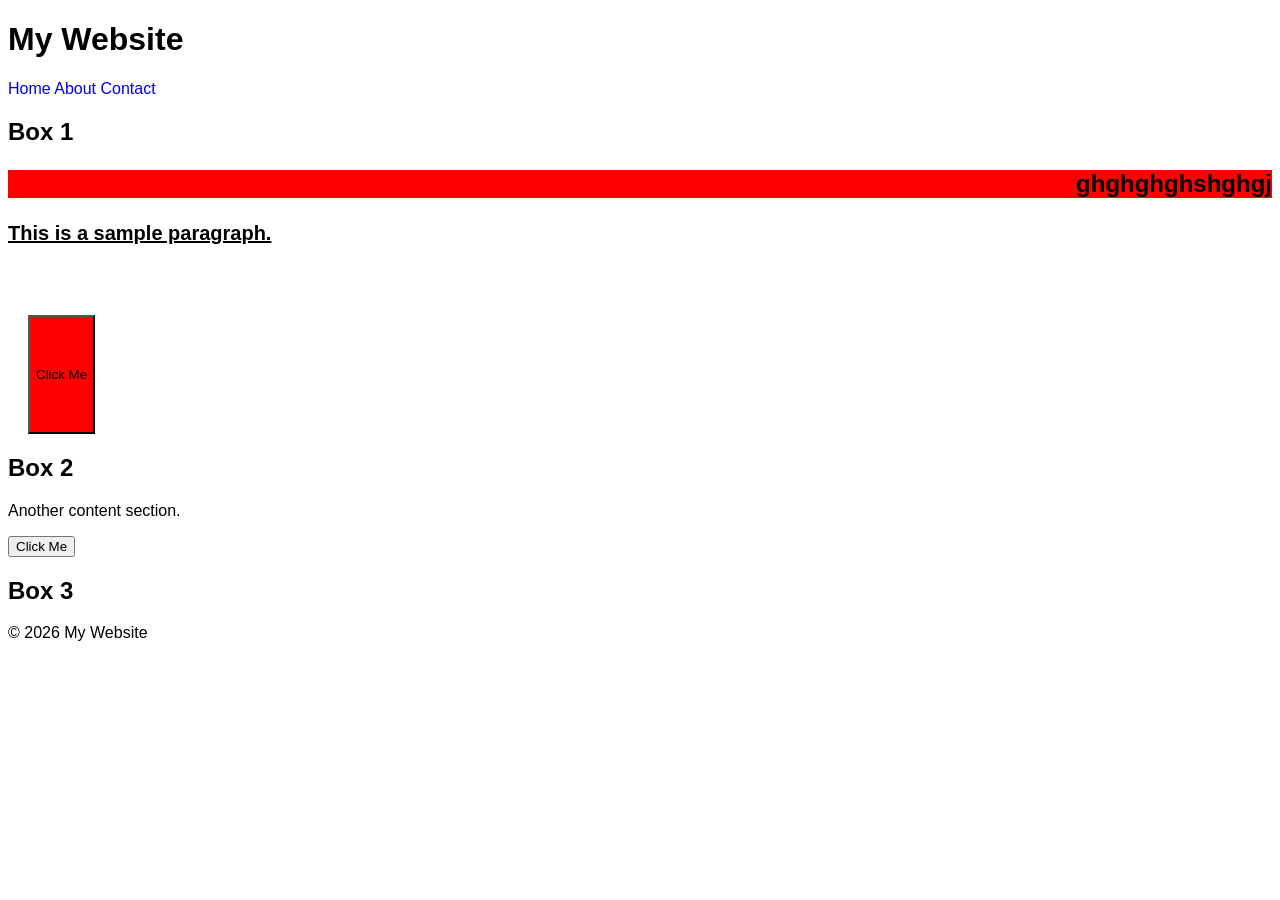
<file: index.html>
<!DOCTYPE html>
<html> 
<head>
    <title>CSS Demo</title>
    <link rel="stylesheet" href="style.css">
    
</head>
<body>

    <header>
        <h1>My Website</h1>
    </header>

    <nav class="nav_bar">
        <a class="home" id="home_bar" href="#">Home</a>
        <a id="about" href="#">About</a>
        <a href="#">Contact</a>
    </nav>

    <div class="container">

        <div class="box">
            <h2 class="g3"">Box 1
                <p class="test">ghghghghshghgj</p>
            </h2>
            <p class="test2">This is a sample paragraph.</p>
            <button class="click">Click Me</button>
        </div>

        <div class="box g1">
            <h2>Box 2</h2>
            <p>Another content section.</p>
            <button>Click Me</button>
        </div>

    </div>
    <div>
            <h2 class="g2">Box 3</h2>
   </div>
            <footer>
        <p>© 2026 My Website</p>
    </footer>

</body>

</html>
</file>
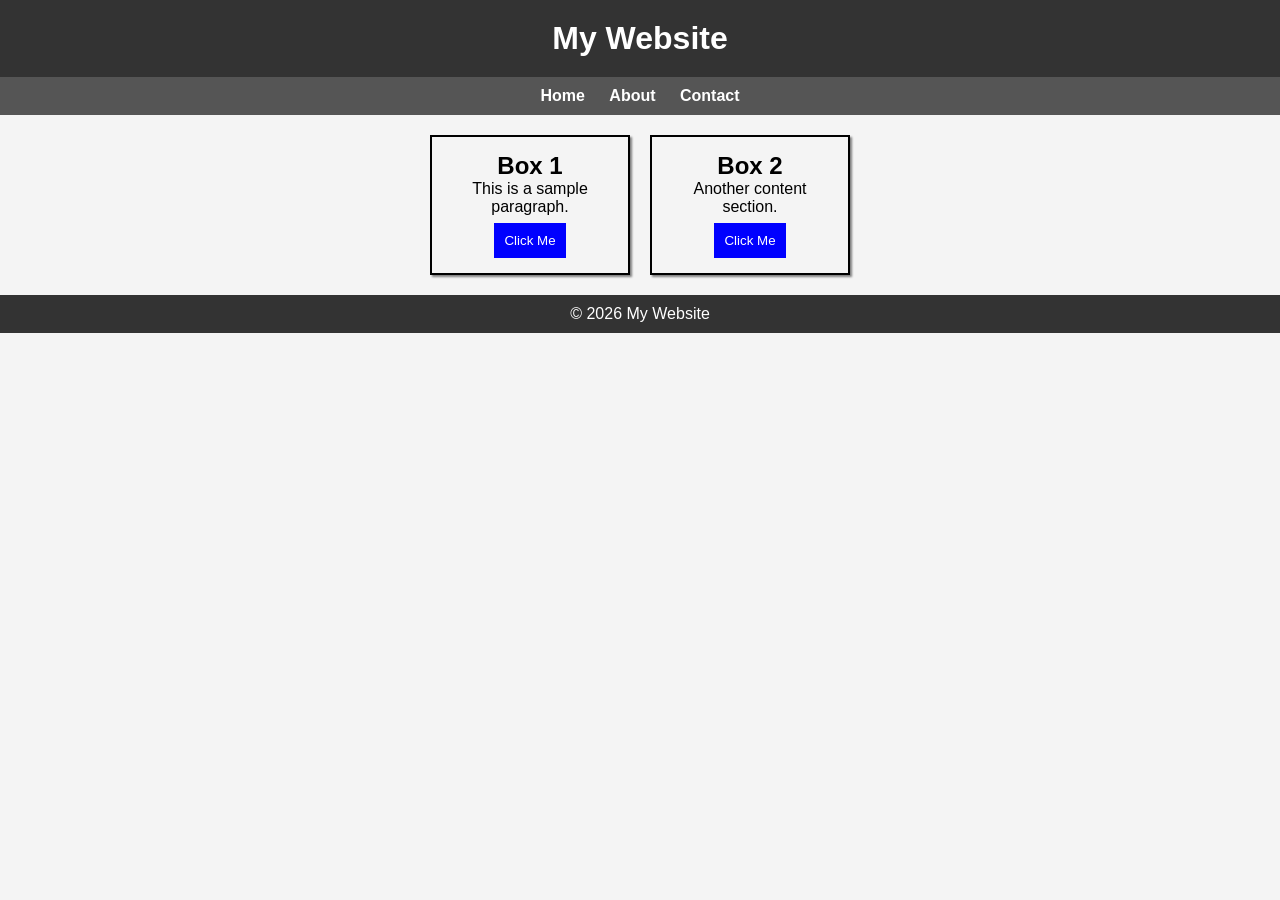
<file: project1/index.html>
<!DOCTYPE html>
<html lang="en">
<head>
    <meta charset="UTF-8">
    <meta name="viewport" content="width=device-width, initial-scale=1.0">
    <title>My Website</title>
    <link rel="stylesheet" href="style.css">
</head>
<body>

    <!-- Header -->
    <header>
        <h1>My Website</h1>
    </header>

    <!-- Navigation -->
    <nav>
        <a href="#">Home</a>
        <a href="#">About</a>
        <a href="#">Contact</a>
    </nav>

    <!-- Main Content -->
    <div class="container">
        
        <!-- Box 1 -->
        <div class="box box1">
            <h2>Box 1</h2>
            <p>This is a sample paragraph.</p>
            <button>Click Me</button>
        </div>

        <!-- Box 2 -->
        <div class="box box2">
            <h2>Box 2</h2>
            <p>Another content section.</p>
            <button>Click Me</button>
        </div>

    </div>

    <!-- Footer -->
    <footer>
        <p>© 2026 My Website</p>
    </footer>

</body>
</html>
</file>
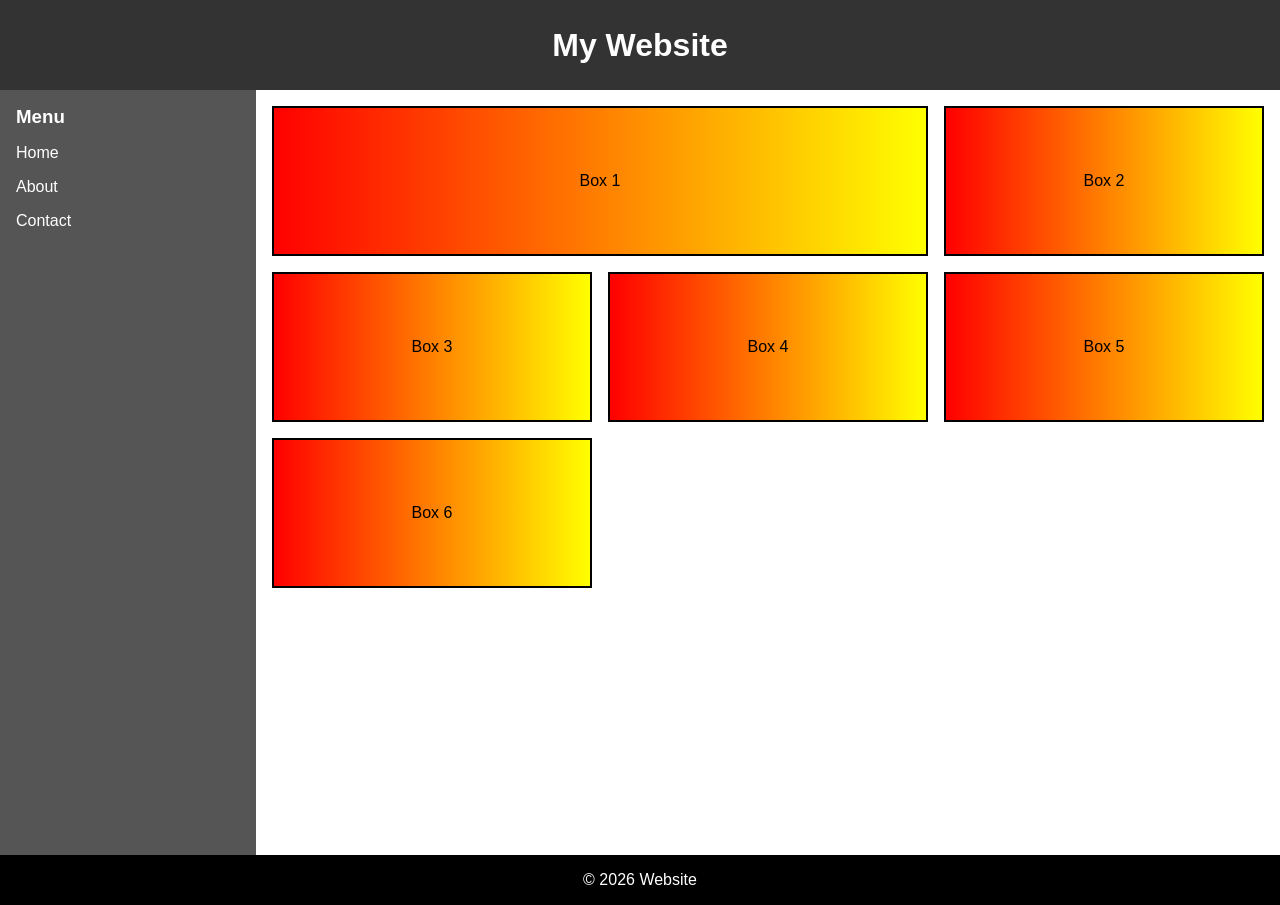
<file: project2/index.html>
<!DOCTYPE html>
<html lang="en">
<head>
    <meta charset="UTF-8">
    <meta name="viewport" content="width=device-width, initial-scale=1.0">
    <title>My Website</title>
    <link rel="stylesheet" href="style.css">
</head>
<body>

    <!-- Navbar -->
    <div class="navbar">
        <h1>My Website</h1>
    </div>

    <!-- Main Layout -->
    <div class="main-container">

        <!-- Sidebar -->
        <div class="sidebar">
            <h3>Menu</h3>
            <ul>
                <li>Home</li>
                <li>About</li>
                <li>Contact</li>
            </ul>
        </div>

        <!-- Grid Content -->
        <div class="grid-container">
            <div class="card">Box 1</div>
            <div class="card">Box 2</div>
            <div class="card">Box 3</div>
            <div class="card">Box 4</div>
            <div class="card">Box 5</div>
            <div class="card">Box 6</div>
        </div>

    </div>

    <!-- Footer -->
    <div class="footer">
        <p>© 2026 Website</p>
    </div>

</body>
</html>
</file>
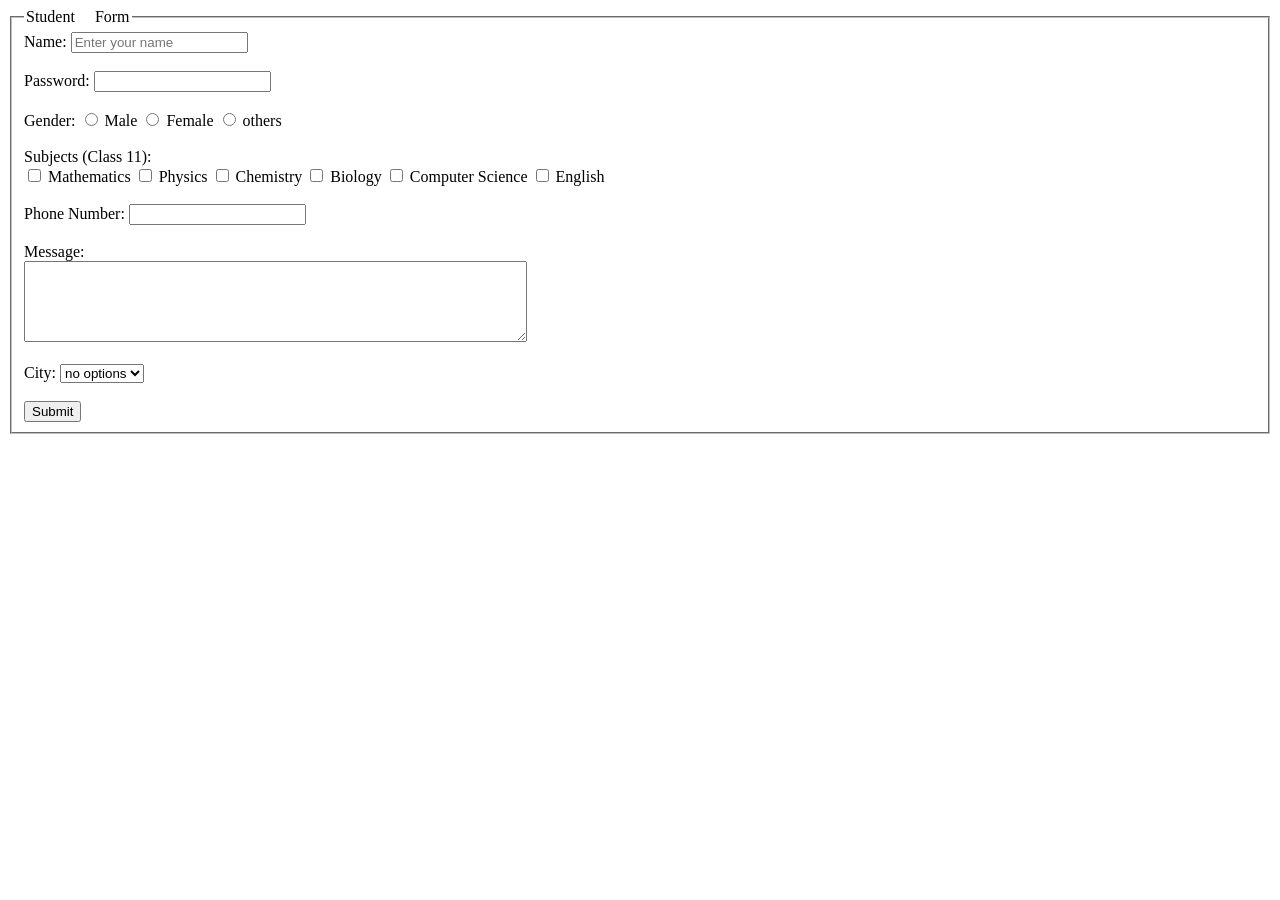
<file: form.htm>
<!DOCTYPE html>
<html lang="en">
<head>
    <meta charset="UTF-8">
    <meta name="viewport" content="width=device-width, initial-scale=1.0">
    <title>Student Registration Form</title>
</head>
<body>

<form>
    <fieldset>
        <legend>Student &nbsp; &nbsp; Form</legend>

        <label>Name:</label>
        <input type="text" name="name" placeholder="Enter your name">
        <br><br>

        <label>Password:</label>
        <input type="password" name="password">
        <br><br>

        <label>Gender:</label>
        <input type="radio" name="gender"> Male
        <input type="radio" name="gender"> Female
        <input type="radio" name="gender"> others
        <br><br>

        <!-- New: Subjects checkboxes for Class 11 -->
        <label>Subjects (Class 11):</label><br>
        <input type="checkbox" name="subject" value="Math"> Mathematics
        <input type="checkbox" name="subject" value="Physics"> Physics
        <input type="checkbox" name="subject" value="Chemistry"> Chemistry
        <input type="checkbox" name="subject" value="Biology"> Biology
        <input type="checkbox" name="subject" value="Computer Science"> Computer Science
        <input type="checkbox" name="subject" value="English"> English
        <br><br>

        <label>Phone Number:</label>
        <input type="number" name="phone">
        <br><br>

        <label>Message:</label><br>
        <textarea rows="5" cols="60"></textarea>
        <br><br>

        <label>City:</label>
        <select>
            <option>no options</option>
            <option>Kolkata</option>
            <option>Delhi</option>
            <option>Mumbai</option>
        </select>
        <br><br>

        <button type="submit">Submit</button>
    </fieldset>
</form>

</body>
</html>
</file>
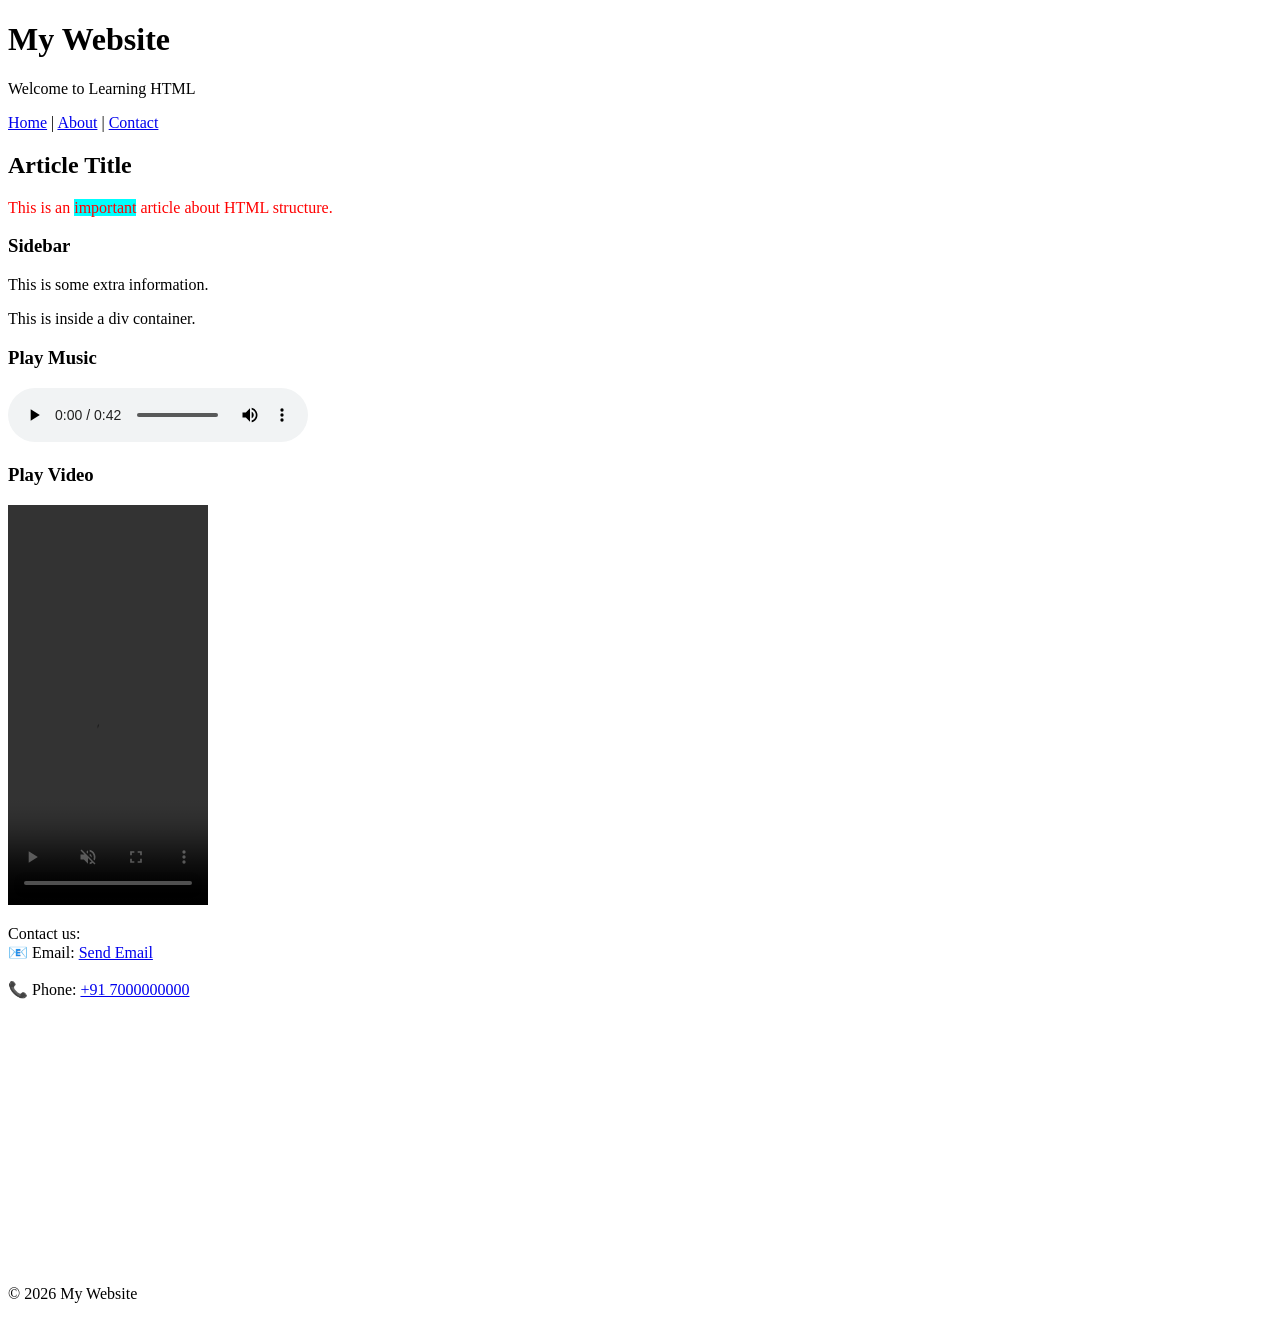
<file: Semantic.html>
<!DOCTYPE html>
<html>
<head>
    <meta charset="UTF-8">
    <title>HTML Structure Example</title>
</head>
<body>

    <!-- Header -->
    <header>
        <h1>My Website</h1>
        <p>Welcome to <span>Learning HTML</span></p>
    </header>

    <!-- Navigation -->
    <nav>
        <a href="table.html">Home</a> |
        <a href="#">About</a> |
        <a href="#">Contact</a>
    </nav>

    <!-- Main Section -->
    <section>

        <!-- Article -->
        <article>
            <h2>Article Title</h2>
            <p style="color: red;">This is an <span style="background-color: aqua;">important</span> article about HTML structure.</p>
        </article>

        <!-- Aside -->
        <aside>
            <h3>Sidebar</h3>
            <p>This is some extra information.</p>
        </aside>

    </section>

    <!-- Div Example -->
    <div>
        <p>This is inside a div container.</p>
    </div>

    <!-- <marquee>Welcome to My Website</marquee> -->
    <!-- <marquee direction="right">Right Direction</marquee> -->
<!-- <marquee direction="up">Scroll Up</marquee> -->
<!-- <marquee direction="down">Scroll Down</marquee> -->
<!-- <marquee scrollamount="10">Fast Text</marquee> -->
<!-- <marquee behavior="alternate" bgcolor="yellow">
  Bouncing Text
</marquee> -->
<!-- <marquee onmouseover="this.stop()" onmouseout="this.start()">
  Hover to Stop
</marquee> -->

<!-- 
<p>Copyright: &copy;</p>
<p>Trademark: &trade;</p>
<p>Registered: &reg;</p>
<p>Rupee: &#8377;</p>
<p>Dollar: &dollar;</p>
<p>Euro: &euro;</p>
<p>Less than: &lt;</p>
<p>Greater than: &gt;</p>
<p>Ampersand: &amp;</p> -->

    <h3>Play Music</h3>
<audio controls>
    <source src="music.mp3" type="audio/mp3">
    Your browser does not support audio.
</audio>

<h3>Play Video</h3>
<video width="200" height="400" autoplay muted controls>
    <source src="video.mp4" type="video/mp4">
    Your browser does not support video.
</video>

    <!-- Footer -->
    <footer>
      <p> Contact us: <br>

  📧 Email: 
  <a href="mailto:700aditi@gmail.com">Send Email</a>
  <br><br>

  📞 Phone: 
  <a href="tel:+917000000000">+91 7000000000</a>
</p>

<!-- Google Map Embed -->
<iframe src="https://www.google.com/maps/embed?pb=!1m18!1m12!1m3!1d135934.29334515994!2d88.26558371277552!3d22.531996004811063!2m3!1f0!2f0!3f0!3m2!1i1024!2i768!4f13.1!3m3!1m2!1s0x3a0276a208cb6793%3A0x676bbf22d04354e8!2sScience%20City!5e0!3m2!1sen!2sin!4v1776874784654!5m2!1sen!2sin" width="400" height="250" style="border:0;" allowfullscreen="" loading="lazy" referrerpolicy="no-referrer-when-downgrade"></iframe>
<iframe width="260" height="215" src="https://www.youtube.com/embed/sSqXU7d-D8s?si=UgO7tOM_LS9IplZj" title="YouTube video player" frameborder="0" allow="accelerometer; autoplay; clipboard-write; encrypted-media; gyroscope; picture-in-picture; web-share" referrerpolicy="strict-origin-when-cross-origin" allowfullscreen></iframe>
<p>© 2026 My Website</p>
    </footer>

</body>
</html>
</file>
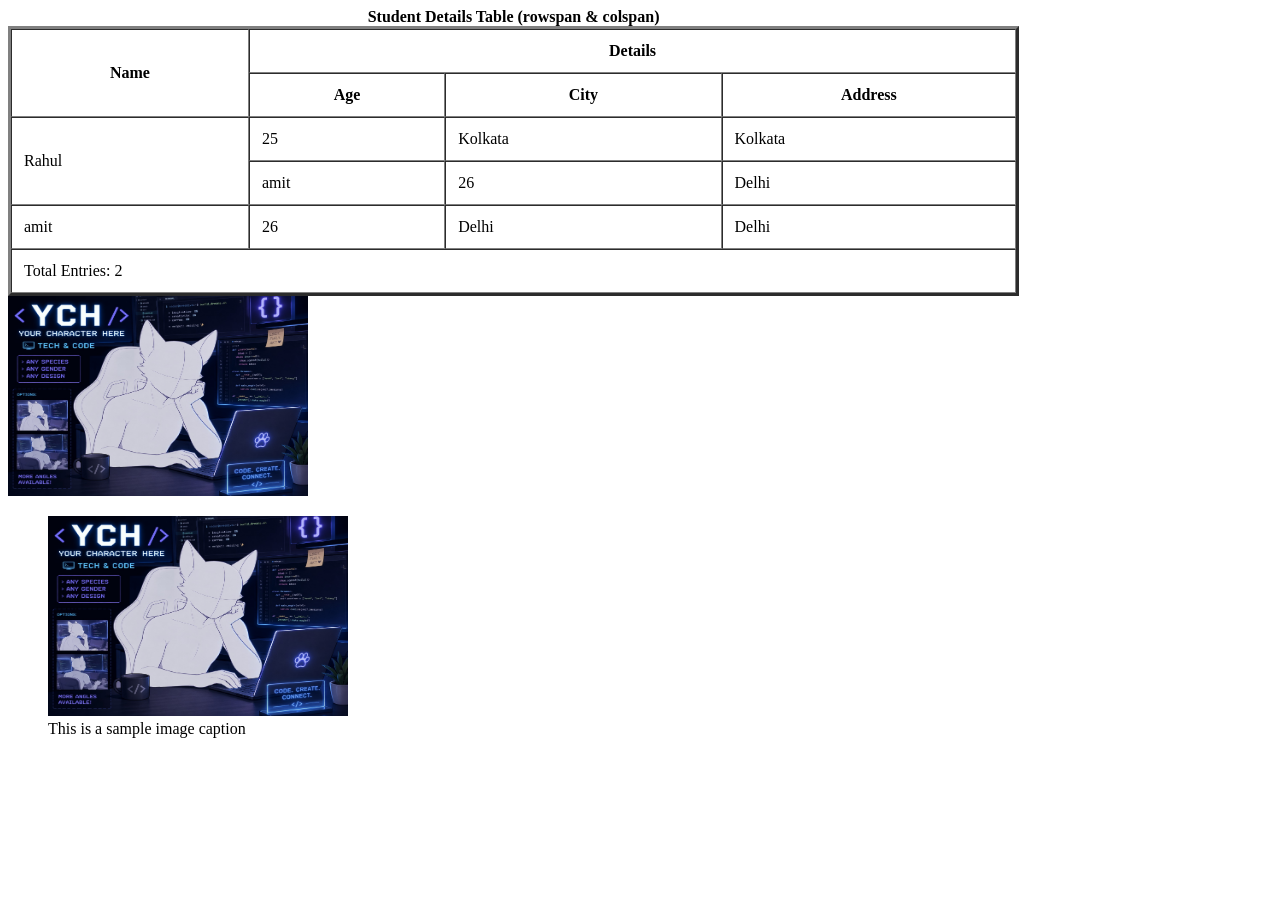
<file: table.html>
<!DOCTYPE html>
<html>
<head>
    <meta charset="UTF-8">
    <title>Table with Rowspan and Colspan</title>
</head>
<body>

<table cellpadding="12" border="3" cellspacing="0" width="80%">
        <caption><b>Student Details Table (rowspan & colspan)</b></caption>

    <thead>
        <tr>
            <th rowspan="2">Name</th>
            <th colspan="3">Details</th>
        </tr>
        <tr>
            <th>Age</th>
            <th>City</th>
            <th>Address</th>
        </tr>
        
    </thead>
    <tbody>
        <tr>
            <td rowspan="2">Rahul</td>
            <td>25</td>
            <td>Kolkata</td>
            <td>Kolkata</td>
        </tr>
        <tr>
            <td>amit</td>
            <td>26</td>
            <td>Delhi</td>
        </tr>
          <tr>
            <td>amit</td>
            <td>26</td>
            <td>Delhi</td>
            <td>Delhi</td>
        </tr>
    </tbody>
    <tfoot>
        <tr>
            <td colspan="4">Total Entries: 2</td>
        </tr>
    </tfoot>
</table>

 <img src="image/image.jpeg" alt="Sample Image" width="300" height="200">

    <figure>
        <img src="image.jpeg" alt="Sample Image" width="300" height="200">
        <figcaption>This is a sample image caption</figcaption>
    </figure>


</body>
</html>
</file>
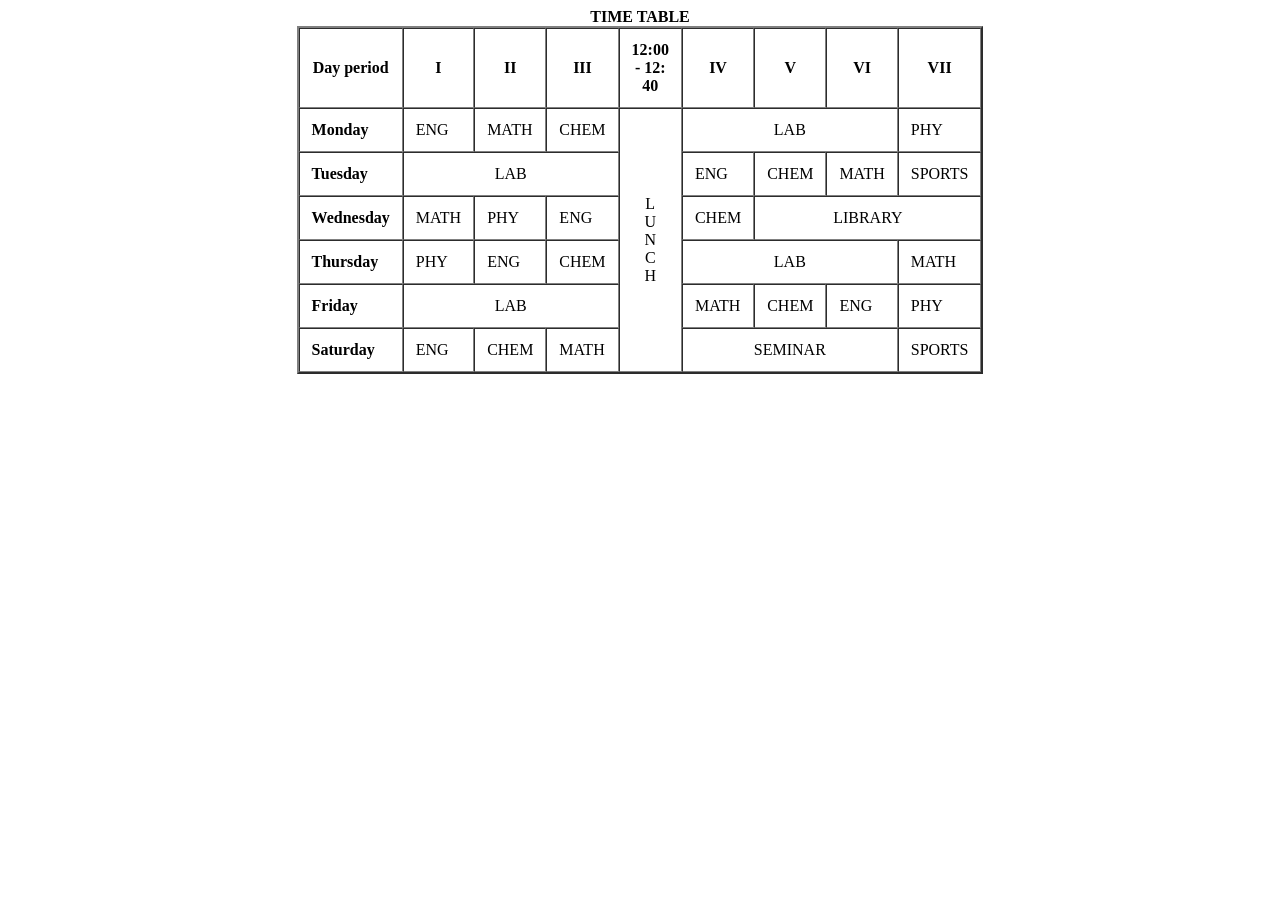
<file: test.html>
<!DOCTYPE html>
<html lang="en">
<head>
    <meta charset="UTF-8">
    <meta name="viewport" content="width=device-width, initial-scale=1.0">
    <title>Table</title>
</head>
<body>
    <table cellpadding = "12" cellspacing = "0" align = "center" width = "40%" border = "2">
    <caption> <b>TIME TABLE </b></caption>
    <thead>
        <tr>
            <th>Day period</th>
            <th>I</th>
            <th>II</th>
            <th>III</th>
            <th>12:00 - 12: 40</th>
            <th>IV</th>
            <th>V</th>
            <th>VI</th>
            <th>VII</th>
        </tr>
    </thead>
    <tbody>
        <tr>
            <td><b> Monday</b></td>
            <td>ENG</td>
            <td>MATH</td>
            <td>CHEM</td>
            <td  rowspan = "6" class = "break" align = "center">L <br>U <br>N <br>C <br>H</td>
            <td colspan = "3"  align = "center">LAB</td>
            <td>PHY</td>
        </tr>
        <tr>
            <td><b>Tuesday</b></td>
            <td colspan="3" align = "center">LAB</td>
            <td>ENG</td>
            <td>CHEM</td>
            <td>MATH</td>
            <td>SPORTS</td>
        </tr>
        <tr>
            <td><b>Wednesday</b></td>
            <td>MATH</td>
            <td>PHY</td>
            <td>ENG</td>
            <td>CHEM</td>
            <td colspan ="3" align = "center">LIBRARY</td>
        </tr>
        <tr>
            <td><b>Thursday</b></td>
            <td>PHY</td>
            <td>ENG</td>
            <td>CHEM</td>
            <td colspan= "3" align = "center">LAB</td>
            <td>MATH</td>
        </tr>
        <tr>
            <td><b>Friday</b></td>
            <td colspan = "3" align = "center">LAB</td>
            <td>MATH</td>
            <td>CHEM</td>
            <td>ENG</td>
            <td>PHY</td>
        </tr>
        <tr>
            <td><b>Saturday</b></td>
            <td>ENG</td>
            <td>CHEM</td>
            <td>MATH</td>
            <td colspan = "3" align = "center">SEMINAR</td>
            <td>SPORTS</td>
        </tr>
    </tbody>
    </table>
</body>
</html>
</file>
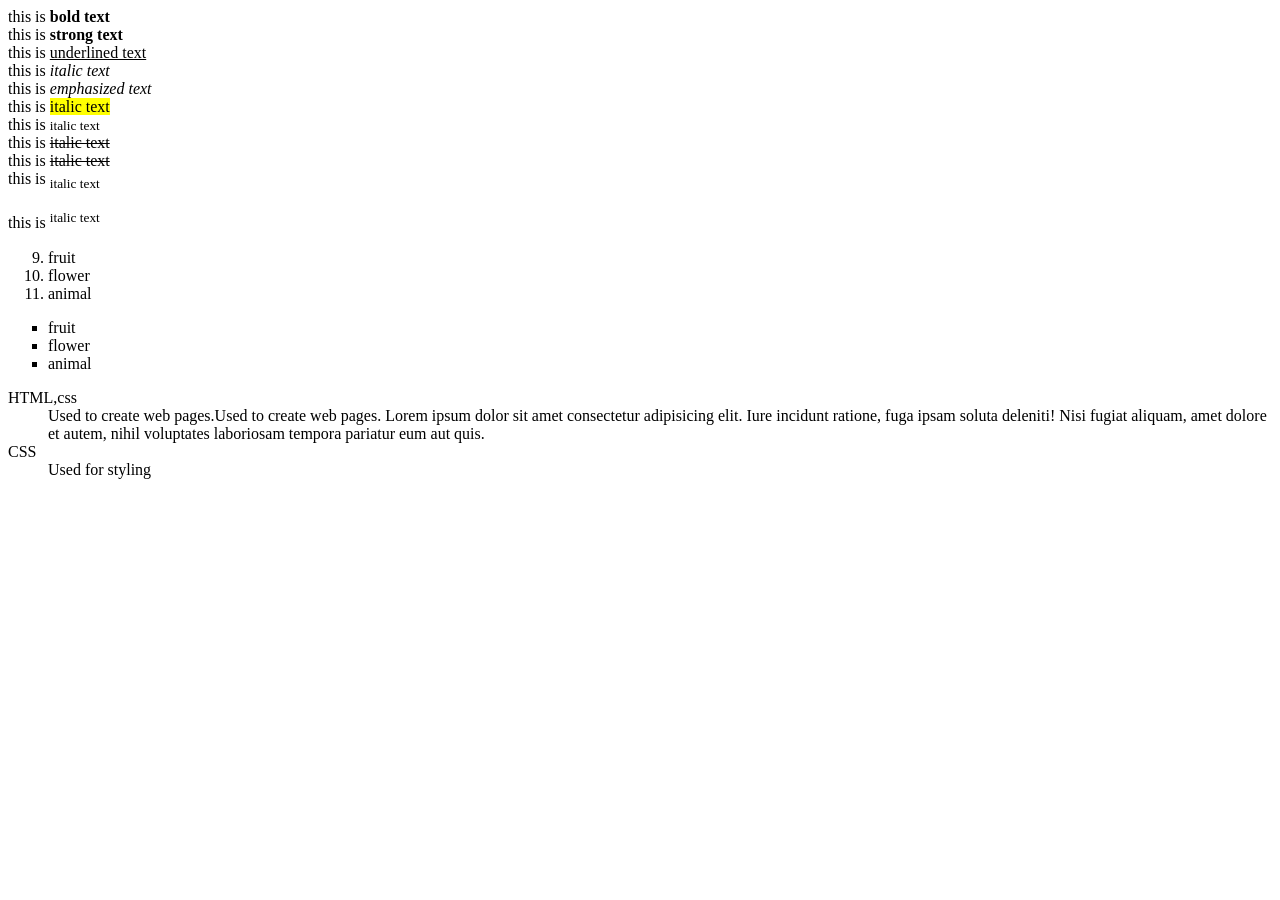
<file: test1.htm>
<!DOCTYPE html>
<head>
    <title>sem_2</title>
</head>
<body>


this is <b>bold text</b><br>
this is <strong>strong text</strong><br>
this is <u>underlined text</u><br>
this is <i>italic text</i><br>
this is <em> emphasized text</em><br>
this is <mark>italic text</mark><br>
this is <small>italic text</small><br>
this is <strike>italic text</strike><br>
this is <del>italic text</del><br>
this is <sub>italic text</sub><br><br>
this is <sup>italic text</sup><br>

<ol type="1" start="9">
    <li>fruit</li>
    <li>flower</li>
    <li>animal</li>
</ol>

<ul type="square">
    <li>fruit</li>
    <li>flower</li>
    <li>animal</li>
</ul>

<dl>
<dt>HTML,css</dt>
<dd>Used to create web pages.Used to create web pages. Lorem ipsum dolor sit amet consectetur adipisicing elit. Iure incidunt ratione, fuga ipsam soluta deleniti! Nisi fugiat aliquam, amet dolore et autem, nihil voluptates laboriosam tempora pariatur eum aut quis.</dd>
<dt>CSS</dt>
<dd>Used for styling</dd>
</dl>

    </body>
</html>
</file>
<file: style.css>
*{
    font-family: Arial, Helvetica, sans-serif;
    /* background-image: url("image.jpeg"); */
}

a{
    text-decoration: none;
}

div h2 p{
background-color: red;
background-repeat: no-repeat;
}

.test{
    text-align:right;
    
    /* margin-right: 25em; */
}
.test2{
    font-size: 20px;
    font-weight: 600;
    text-decoration:underline;
}

button{
    /* background-color: yellow; */
}

.click{
    background-color: red;
    padding-bottom: 50px;
    padding-top: 50px;
    margin-top: 50px;
    margin-left: 20px;
    /* height: 50px; */
    /* width: 150px; */
}
</file>
<file: project1/style.css>
*{
    padding: 0;
    margin: 0;
    box-sizing: border-box;
}
body{
    font-family: Arial, Helvetica, sans-serif;
    background-color: #f4f4f4;
}
header{
    background-color: #333;
    color: white;
    text-align: center;
    padding: 20px;
}
nav{
    background-color: #555;
   text-align: center;
   padding: 10px;
}
nav a{
     color: white;
     text-decoration: none;
     font-weight: bold;
     margin: 10px;
}
nav a:hover{
    color: yellow;
    text-decoration: underline;
}
/* .box1{
    background-color: red;
}
.box2{
    background-color: green;
} */
.container{
    display: flex;
    justify-content: center;
    gap: 20px;
    padding: 20px;
}

.box{
    width:200px;
    padding: 15px;
    border: 2px solid black ;
    box-shadow: 2px 2px 2px gray;
    text-align: center;
}
button{
    background-color: blue;
    border: none;
    padding: 10px;
    color:white;
    margin-top: 7px;
}
button:hover{
    cursor: pointer;
    background-color: darkblue;
}
footer{
    color: white;
    background-color: #333;
    padding: 10px;
    text-align: center;
}
@media (max-width:400px){
.container{
    flex-direction: column;
    align-items: center;
}
}
</file>
<file: project2/style.css>
*{
    margin: 0;
    padding: 0;
    box-sizing: border-box;
}
body{
    font-family: Arial, Helvetica, sans-serif;
    font-size: 1rem;
}
.navbar{
    position: fixed;
    background-color: #333;
    width: 100%;
    color: white;
    text-align: center;
    height: 10vh;
    line-height: 10vh;
    top: 0;
}
.main-container{
    display: flex;
    margin-top: 10vh;
}
.sidebar{
    width: 20%;
    background-color: #555;
 color: white;
 height: 85vh;
 padding: 1rem;
}
.sidebar ul{
    list-style-type: none;
}
.sidebar li{
    margin: 1rem 0;
}
.grid-container{
    display: grid;
    width: 80%;
    padding: 1rem;
    grid-template-columns: repeat(3,1fr);
    grid-auto-rows: 150px;
    gap:1rem;

}
.card{
    background: linear-gradient(to right , red, yellow);
    display: flex;
    justify-content: center;
    align-items: center;
    border: 2px solid black;
}
.card:nth-child(1){
    grid-column: 1/3;
    /* grid-row: 1/3; */
}
.footer{
    position: sticky;
    background-color: black;
    color: white;
    padding: 1rem;
    text-align: center;
}

@media (max-width: 500px){
    .main-container{
        flex-direction: column;
    }
    .sidebar{
        width: 100%;
        height: auto;
    }
    .grid-container{
        width: 100%;
        grid-template-columns: repeat(2,1fr);
    }
}
</file>
